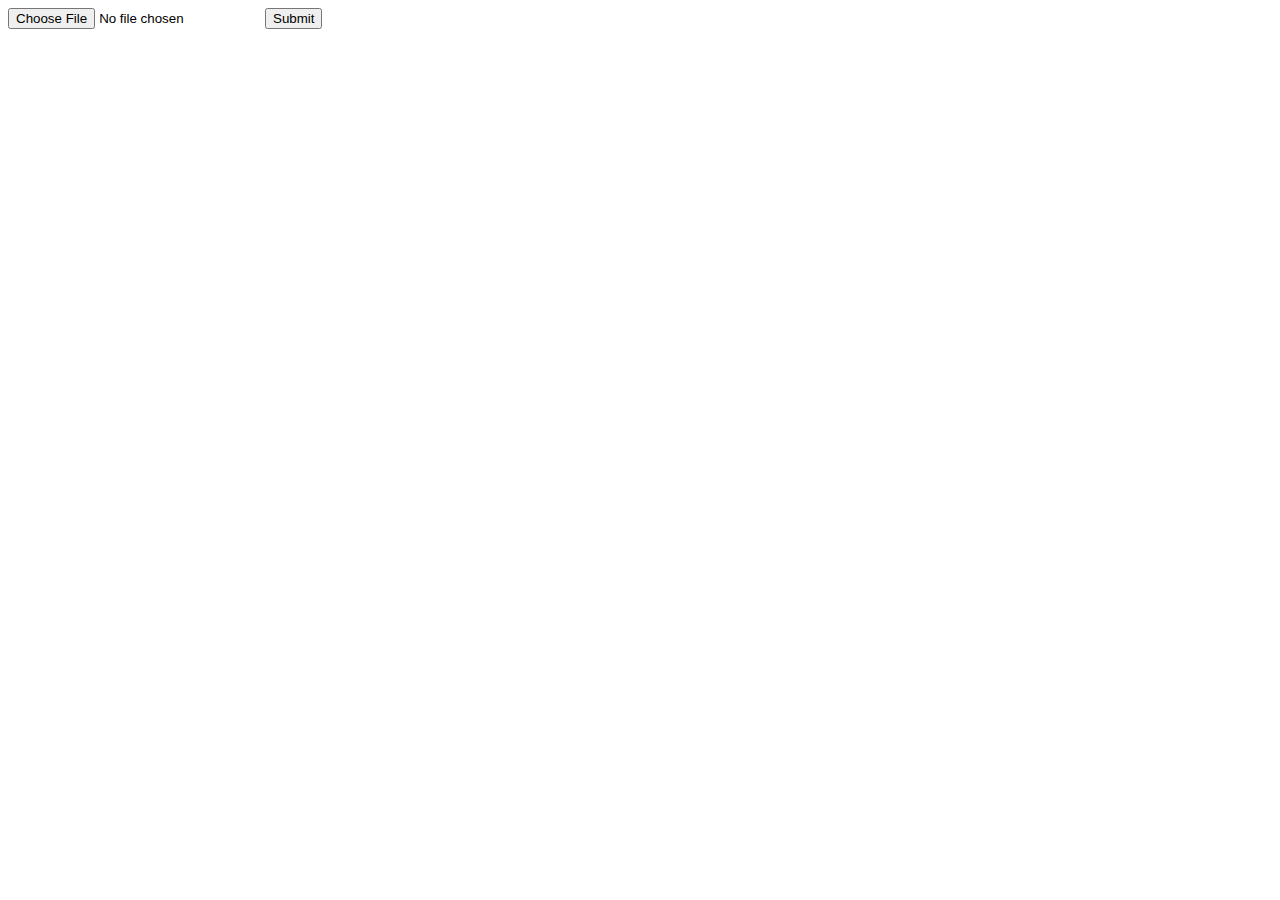
<file: templates/index.html>
<!DOCTYPE html>
<html lang="en">
  <head>
    <meta charset="UTF-8" />
    <meta name="viewport" content="width=device-width, initial-scale=1.0" />
    <title>File Upload</title>
  </head>
  <body>
    <form action="/upload" method="post" enctype="multipart/form-data">
      <input type="file" name="file" />
      <button type="submit" value="submit">Submit</button>
    </form>
  </body>
</html>
</file>
